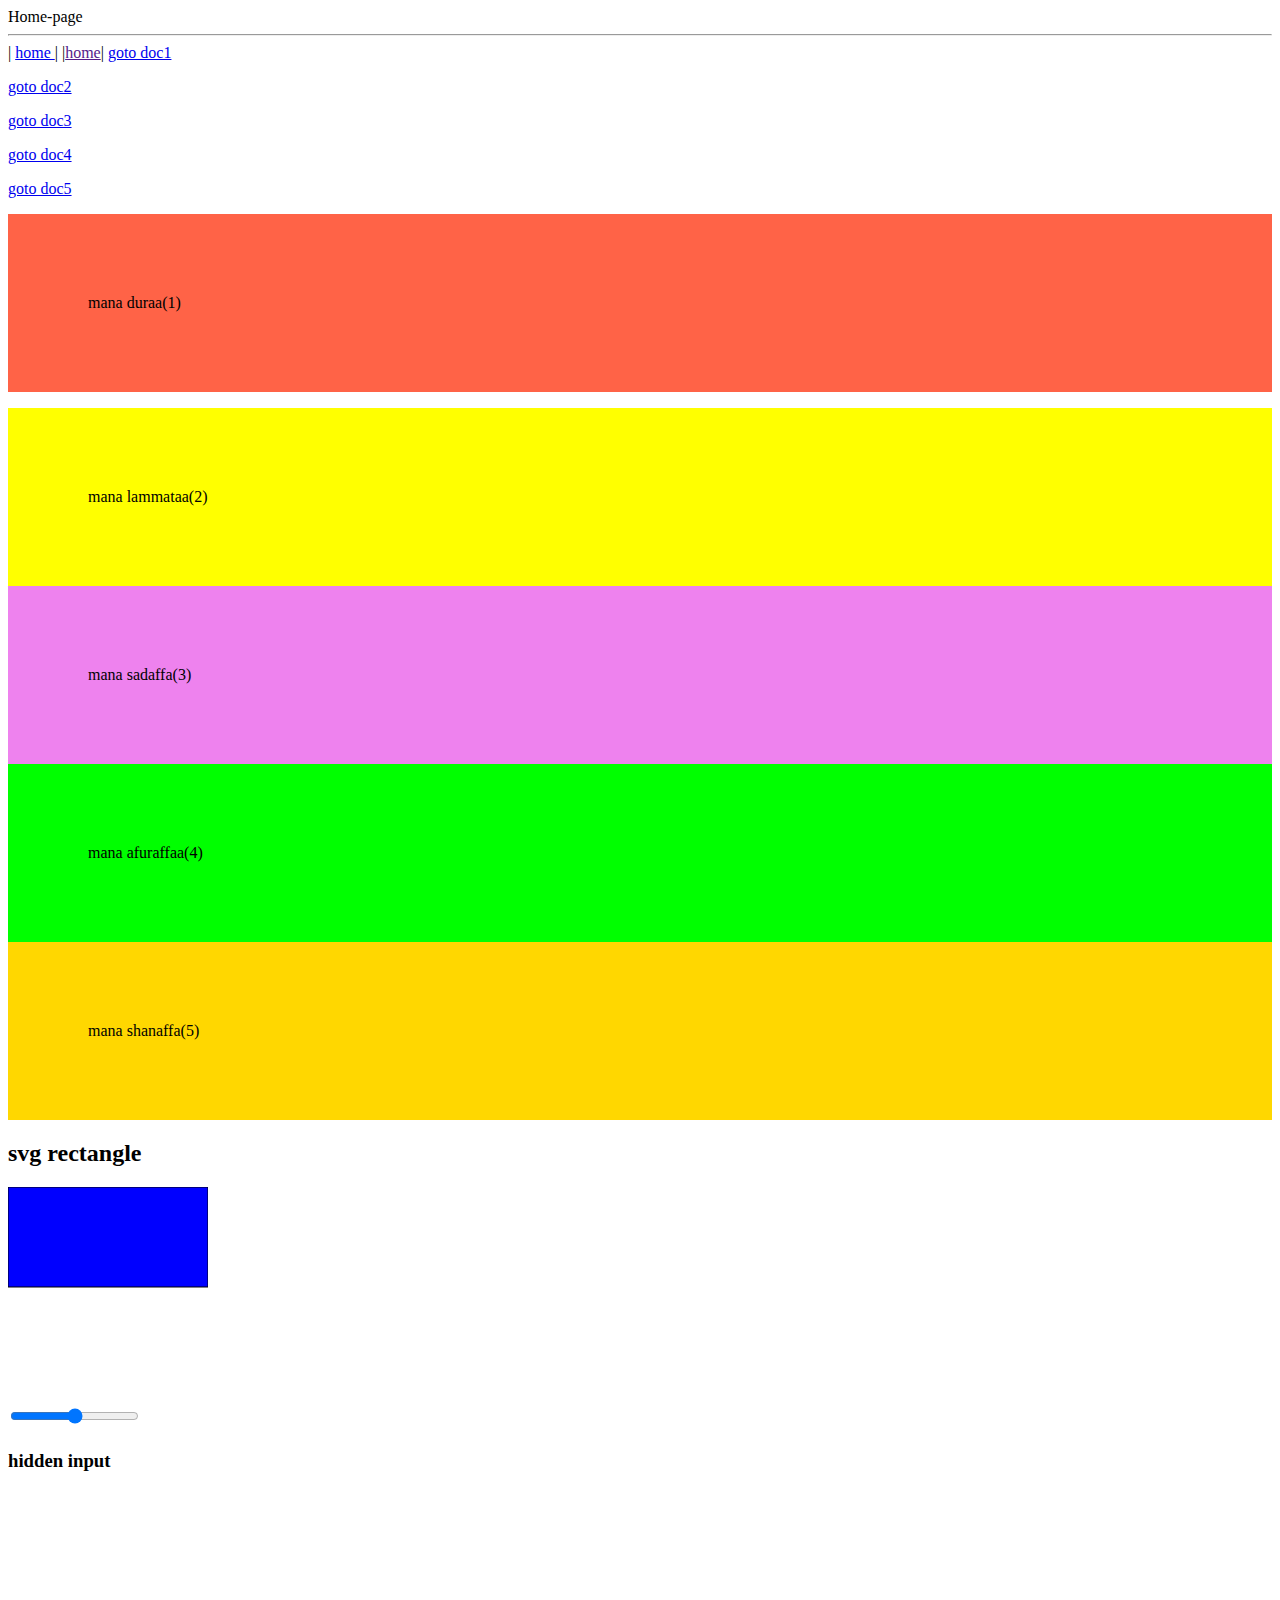
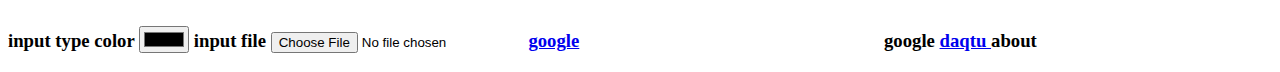
<file: home.html>
<!-- Doc type html -->
<link rel="stylesheet" href="style.css">
<html language="english"><head>Home-page<hr><body>|
<a href="index.html">home </a>|
|<a href=>home</a>|
<a href="#doc1">goto doc1</a><p>
<a href="#doc2">goto doc2</a><p>
<a href="#doc3">goto doc3</a><p>
<a href="#doc4">goto doc4</a><p>
<a href="#doc5">goto doc5</a><p>
<div id="doc1">mana duraa(1)</div><p>
<div id="doc2">mana lammataa(2)</div>
<div id="doc3">mana sadaffa(3)</div>
<div id="doc4">mana afuraffaa(4)</div>
<div id="doc5">mana shanaffa(5)</div>
<h2>svg rectangle</h2>
<svg width="200"height="200"

<svg width="200" height="100"><rect width="200" height="100" style="fill:rgb(0,0,255);stroke:rgb(0,0,0)"/></svg>
<h3><r><input type="range">
<h4>hidden input<br></h4><input type="hidden">
input type color
<input type="color">
 input file
<input type="file"></input>

<a href="http://github.com/sadaqtu ">google</a>
<embed src="http://bing.com">google </embed>
<a href="https://sadaqtu.github.io/gpage"href="Index.htnl">daqtu </a>about </a>
</file>
<file: style.css>
body {bbackground: yellow ;
    
}#doc1 {background:tomato;padding:80px;text-align:centre;align-item:centre;}
#doc2 {background:yellow;padding:80px;text-align:centre;align-item:centre;}
#doc3 {background:violet;padding:80px;text-align:centre;align-item:centre;}
#doc4 {background:lime;padding:80px;text-align:centre;align-item:centre;}
#doc5{background: gold;padding: 80px;text;
box{background:yellow;padding:10px;merging:12px;}
table{background-color:yellow;border:1px;}
</file>
